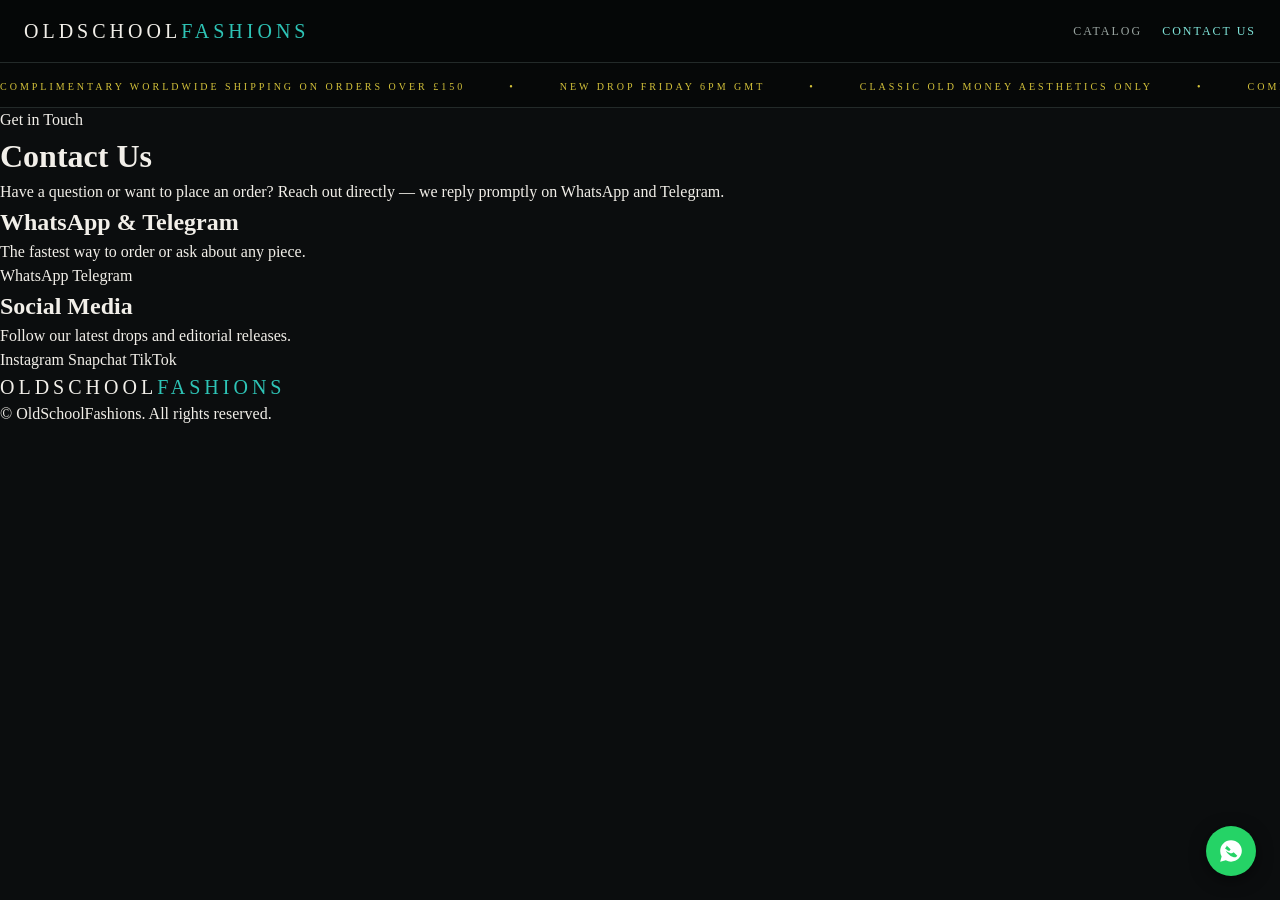
<file: contact.html>
<!DOCTYPE html>
<html lang="en">
<head>
  <meta charset="UTF-8" />
  <meta name="viewport" content="width=device-width, initial-scale=1.0" />
  <title>Contact Us — OLDSCHOOLFASHIONS</title>
  <!-- Favicon Fallback -->
  <link rel="icon" href="data:image/svg+xml,<svg xmlns=%22http://www.w3.org/2000/svg%22 viewBox=%220 0 100 100%22><text y=%22.9em%22 font-size=%2290%22>🎩</text></svg>">
  <link rel="stylesheet" href="style.css" />
</head>
<body>

  <!-- Header -->
  <header class="site-header">
    <div class="header-inner">
      <a href="index.html" class="logo">OldSchool<span>Fashions</span></a>
      
      <!-- Mobile Menu Toggle -->
      <button class="menu-toggle" aria-label="Toggle Navigation" onclick="toggleMobileMenu()">
        <span></span>
        <span></span>
        <span></span>
      </button>

      <nav class="main-nav" id="mainNav">
        <a href="index.html">Catalog</a>
        <a href="contact.html" class="active">Contact Us</a>
      </nav>
    </div>
  </header>

  <!-- 8. Announcement Bar (Now Below Header & Sliding) -->
  <div class="announcement-bar">
    <div class="announcement-track">
      <span>Complimentary Worldwide Shipping on Orders Over £150</span>
      <span>•</span>
      <span>New Drop Friday 6PM GMT</span>
      <span>•</span>
      <span>Classic Old Money Aesthetics Only</span>
      <span>•</span>
      <!-- Duplicate content for seamless infinite looping scroll -->
      <span>Complimentary Worldwide Shipping on Orders Over £150</span>
      <span>•</span>
      <span>New Drop Friday 6PM GMT</span>
      <span>•</span>
      <span>Classic Old Money Aesthetics Only</span>
      <span>•</span>
    </div>
  </div>

  <main class="contact-wrap">
    
    <div class="contact-intro">
      <p class="eyebrow">Get in Touch</p>
      <h1>Contact Us</h1>
      <p>Have a question or want to place an order? Reach out directly — we reply promptly on WhatsApp and Telegram.</p>
    </div>

    <div class="contact-grid">
      
      <div class="contact-card">
        <h2>WhatsApp &amp; Telegram</h2>
        <p>The fastest way to order or ask about any piece.</p>
        <div class="contact-btns">
          <a href="https://wa.me/YOUR_PHONE_NUMBER" target="_blank" class="contact-btn">WhatsApp</a>
          <a href="https://t.me/oldschoolfashions" target="_blank" class="contact-btn">Telegram</a>
        </div>
      </div>

      <div class="contact-card">
        <h2>Social Media</h2>
        <p>Follow our latest drops and editorial releases.</p>
        <div class="contact-btns">
          <a href="https://instagram.com/" target="_blank" class="contact-btn">Instagram</a>
          <a href="https://snapchat.com/" target="_blank" class="contact-btn">Snapchat</a>
          <a href="https://tiktok.com/@" target="_blank" class="contact-btn">TikTok</a>
        </div>
      </div>

    </div>

  </main>

  <!-- WhatsApp Floating Button -->
  <a href="https://wa.me/YOUR_PHONE_NUMBER" class="floating-wa" target="_blank" aria-label="Chat on WhatsApp">
    <svg viewBox="0 0 24 24"><path fill="#fff" d="M12.012 2c-5.506 0-9.989 4.478-9.99 9.984a9.96 9.96 0 001.333 4.982L2 22l5.202-1.362a9.923 9.923 0 004.805 1.232h.005c5.505 0 9.99-4.479 9.99-9.986 0-2.67-1.037-5.178-2.924-7.067C17.194 2.928 14.686 2 12.012 2zm5.794 14.285c-.254.71-1.46 1.393-2.014 1.448-.5.05-1.144.075-1.85-.145a11.1 11.1 0 01-4.708-3.08 10.3 10.3 0 01-2.457-3.957c-.365-.963.023-1.488.423-1.89.176-.176.39-.413.52-.619.13-.206.17-.35.253-.515.084-.165.042-.31-.02-.454-.063-.144-.558-1.343-.765-1.838-.201-.484-.407-.417-.557-.425-.145-.008-.31-.01-.475-.01s-.433.06-.66.31c-.227.25-.866.845-.866 2.062 0 1.216.887 2.394 1.01 2.56.124.165 1.745 2.664 4.227 3.733.59.255 1.05.407 1.41.52.593.189 1.134.162 1.56.077.476-.093 1.46-.598 1.666-1.176.206-.578.206-1.073.144-1.176-.062-.103-.227-.165-.515-.29-.289-.124-1.702-.84-1.97-.938-.269-.103-.465-.144-.66.144-.197.29-.764.939-.939 1.135-.175.196-.35.217-.64.093-.29-.124-1.222-.45-2.327-1.434-.86-.525-1.44-1.173-1.61-1.462-.17-.29-.018-.447.124-.587.128-.124.289-.33.434-.495.144-.165.196-.269.29-.454.093-.186.046-.35-.02-.495-.067-.145-.558-1.343-.765-1.838z"/></svg>
  </a>

  <!-- Footer -->
  <footer class="site-footer">
    <span class="logo">OldSchool<span>Fashions</span></span>
    <p>© OldSchoolFashions. All rights reserved.</p>
  </footer>

  <script>
    function toggleMobileMenu() {
      const header = document.querySelector('.site-header');
      header.classList.toggle('nav-open');
    }
  </script>
</body>
</html>
</file>
<file: style.css>
:root {
  --bg: #0b0d0e;
  --ink: #f2efe9;
  --muted: #9aa5a1;
  --teal: #2ec4b6;
  --teal-light: #7fe3d8;
  --teal-dark: #14887e;
  --line: #232a29;
  --card: #121615;
  --dark: #060808;
}

* { margin: 0; padding: 0; box-sizing: border-box; }
html { scroll-behavior: smooth; }

body {
  font-family: Georgia, 'Times New Roman', serif;
  background: var(--bg);
  color: var(--ink);
  line-height: 1.5;
}

img { max-width: 100%; display: block; }
a { text-decoration: none; color: inherit; }

/* Luxury Top Utility Bar */
.top-utility-bar {
  background: var(--dark);
  border-bottom: 1px solid var(--line);
  padding: 8px 24px;
}

.top-bar-inner {
  max-width: 1600px;
  margin: 0 auto;
  display: flex;
  align-items: center;
  justify-content: space-between;
  gap: 16px;
}

.top-logo-mini {
  font-size: 11px;
  letter-spacing: 2px;
  text-transform: uppercase;
  color: var(--muted);
  font-weight: normal;
}

.top-logo-mini span { color: var(--teal); }

.infinity-logo {
  color: var(--teal);
  font-size: 16px;
  font-weight: bold;
  vertical-align: middle;
  margin-right: 4px;
}

.top-socials {
  display: flex;
  gap: 8px;
}

.social-badge {
  display: inline-flex;
  align-items: center;
  justify-content: center;
  height: 24px;
  padding: 0 12px;
  font-size: 9px;
  letter-spacing: 1.5px;
  text-transform: uppercase;
  font-weight: bold;
  border-radius: 2px;
  background-color: var(--teal);
  color: #ffffff;
  border: none;
  transition: opacity 0.2s, transform 0.1s;
}

.social-badge:hover {
  opacity: 0.9;
  transform: translateY(-1px);
}

/* Announcement Bar */
.announcement-bar {
  background: var(--dark);
  border-bottom: 1px solid var(--line);
  overflow: hidden;
  position: relative;
  white-space: nowrap;
  padding: 10px 0;
  width: 100%;
}

.announcement-track {
  display: inline-block;
  white-space: nowrap;
  animation: marquee-scroll 24s linear infinite;
}

.announcement-bar span {
  display: inline-block;
  padding-right: 40px;
  font-size: 10px;
  letter-spacing: 3px;
  text-transform: uppercase;
  color: #d4c23a;
}

@keyframes marquee-scroll {
  0% { transform: translate3d(0, 0, 0); }
  100% { transform: translate3d(-50%, 0, 0); }
}

/* Header */
.site-header {
  position: sticky;
  top: 0;
  z-index: 50;
  background: rgba(6, 8, 8, 0.95);
  backdrop-filter: blur(8px);
  border-bottom: 1px solid var(--line);
}

.header-inner {
  max-width: 1600px;
  margin: 0 auto;
  padding: 16px 24px;
  display: flex;
  align-items: center;
  justify-content: space-between;
}

.logo-wrap {
  display: flex;
  flex-direction: column;
  line-height: 1.1;
}

.logo {
  font-size: 20px;
  letter-spacing: 4px;
  text-transform: uppercase;
}

.logo span { color: var(--teal); }

.logo-tagline {
  font-size: 8px;
  letter-spacing: 3.5px;
  text-transform: uppercase;
  color: #d4c23a;
  margin-top: 3px;
  display: flex;
  align-items: center;
}

.flag-icon {
  width: 14px;
  height: auto;
  display: inline-block;
  vertical-align: middle;
  margin-right: 3px;
  border-radius: 2px;
}

.main-nav { display: flex; gap: 20px; }

.main-nav a {
  font-size: 12px;
  letter-spacing: 2px;
  text-transform: uppercase;
  color: var(--muted);
  transition: color 0.2s;
}

.main-nav a:hover,
.main-nav a.active { color: var(--teal-light); }

/* Mobile Menu Toggle */
.menu-toggle {
  display: none;
  flex-direction: column;
  justify-content: space-between;
  width: 20px;
  height: 14px;
  background: transparent;
  border: none;
  cursor: pointer;
  z-index: 60;
}

.menu-toggle span {
  display: block;
  width: 100%;
  height: 2px;
  background-color: var(--ink);
  transition: all 0.25s;
}

/* Layout */
.catalog-layout {
  max-width: 1600px;
  margin: 0 auto;
  padding: 24px;
  display: flex;
  gap: 28px;
  align-items: flex-start;
}

.sidebar {
  width: 220px;
  flex-shrink: 0;
  position: sticky;
  top: 110px;
}

.filter-box {
  background: var(--card);
  border: 1px solid var(--line);
  padding: 20px 16px;
}

.filter-header {
  display: flex;
  justify-content: space-between;
  align-items: center;
  margin-bottom: 14px;
  padding-bottom: 8px;
  border-bottom: 1px solid var(--line);
}

.filter-header h3 {
  font-size: 13px;
  letter-spacing: 2px;
  text-transform: uppercase;
  color: var(--teal-light);
}

.filter-arrow {
  display: none;
}

.clear-btn {
  background: none;
  border: none;
  color: var(--muted);
  font-size: 11px;
  cursor: pointer;
  text-transform: uppercase;
}

.clear-btn:hover { color: var(--teal); }

.filter-list { list-style: none; }

.filter-group-title {
  font-size: 11px;
  letter-spacing: 2px;
  text-transform: uppercase;
  color: var(--teal);
  margin: 14px 0 6px;
  padding-top: 8px;
  border-top: 1px solid rgba(35, 42, 41, 0.5);
}

.filter-btn {
  background: none;
  border: none;
  color: var(--muted);
  font-family: inherit;
  font-size: 13px;
  padding: 4px 0;
  cursor: pointer;
  display: block;
  width: 100%;
  text-align: left;
  transition: color 0.2s, transform 0.2s;
}

.filter-btn:hover {
  color: var(--ink);
  transform: translateX(3px);
}

.filter-btn.active {
  color: var(--teal-light);
  font-weight: bold;
}

.catalog-content {
  flex-grow: 1;
  min-width: 0;
}

/* Search Bar */
.search-wrap {
  margin-bottom: 24px;
}

.search-input {
  width: 100%;
  padding: 14px 18px;
  background: var(--card);
  border: 1px solid var(--line);
  color: var(--ink);
  font-family: inherit;
  font-size: 14px;
  letter-spacing: 1px;
  transition: border-color 0.25s;
}

.search-input:focus {
  outline: none;
  border-color: var(--teal);
}

/* 5 Column Grid Desktop */
.product-grid {
  display: grid;
  grid-template-columns: repeat(5, minmax(0, 1fr));
  gap: 16px;
}

.product-card {
  background: var(--card);
  border: 1px solid var(--line);
  display: flex;
  flex-direction: column;
  transition: transform 0.25s, border-color 0.25s;
}

.product-card:hover {
  transform: translateY(-4px);
  border-color: rgba(46, 196, 182, 0.4);
}

/* Product Image + Slider */
.product-image {
  position: relative;
  aspect-ratio: 4 / 5;
  background: #151b1a;
  overflow: hidden;
}

.slide-image {
  width: 100%;
  height: 100%;
  object-fit: cover;
  display: none;
  transition: transform 0.4s ease;
}

.slide-image.active { display: block; }

.product-card:hover .slide-image.active { transform: scale(1.04); }

.slider-arrow {
  position: absolute;
  top: 50%;
  transform: translateY(-50%);
  width: 28px;
  height: 28px;
  background: rgba(6, 8, 8, 0.75);
  color: var(--teal-light);
  border: 1px solid var(--teal);
  border-radius: 50%;
  cursor: pointer;
  display: flex;
  align-items: center;
  justify-content: center;
  font-size: 12px;
  z-index: 5;
  transition: all 0.2s;
}

.slider-arrow:hover {
  background: var(--teal);
  color: var(--dark);
}

.slider-prev { left: 8px; }
.slider-next { right: 8px; }

/* Product Info */
.product-info {
  padding: 12px;
  display: flex;
  flex-direction: column;
  flex-grow: 1;
}

.product-info .tag {
  font-size: 10px;
  letter-spacing: 1.5px;
  text-transform: uppercase;
  color: var(--teal);
  margin-bottom: 4px;
}

.product-info .product-title {
  font-size: 14px;
  font-weight: 400;
  line-height: 1.3;
  margin-bottom: 6px;
  color: var(--ink);
}

.product-info .price {
  font-size: 13px;
  color: var(--teal-light);
  margin-bottom: 12px;
}

.btn-wa {
  margin-top: auto;
  display: block;
  text-align: center;
  padding: 8px 10px;
  font-size: 10px;
  letter-spacing: 1.5px;
  text-transform: uppercase;
  border: 1px solid var(--teal);
  color: var(--teal-light);
  background: transparent;
  transition: all 0.2s;
}

.btn-wa:hover {
  background: var(--teal);
  color: var(--dark);
}

/* Pagination */
.pagination {
  display: flex;
  justify-content: center;
  align-items: center;
  gap: 8px;
  margin-top: 40px;
  padding-top: 20px;
  border-top: 1px solid var(--line);
}

.page-link {
  font-size: 12px;
  padding: 6px 12px;
  border: 1px solid var(--line);
  color: var(--muted);
  background: var(--card);
  transition: all 0.2s;
}

.page-link:hover,
.page-link.active {
  border-color: var(--teal);
  color: var(--teal-light);
}

.page-link.disabled {
  pointer-events: none;
  opacity: 0.4;
}

/* Modal */
.modal {
  position: fixed;
  inset: 0;
  background: rgba(6, 8, 8, 0.85);
  backdrop-filter: blur(8px);
  z-index: 1000;
  display: flex;
  align-items: center;
  justify-content: center;
  padding: 20px;
  opacity: 0;
  pointer-events: none;
  transition: opacity 0.3s ease;
}

.modal.active {
  opacity: 1;
  pointer-events: auto;
}

.modal-content {
  background: var(--card);
  border: 1px solid var(--line);
  width: 100%;
  max-width: 900px;
  position: relative;
  transform: translateY(20px);
  transition: transform 0.3s ease;
}

.modal.active .modal-content {
  transform: translateY(0);
}

.modal-close {
  position: absolute;
  top: 15px;
  right: 18px;
  background: none;
  border: none;
  color: var(--muted);
  font-size: 32px;
  cursor: pointer;
  z-index: 10;
  line-height: 1;
}

.modal-close:hover { color: var(--teal-light); }

.modal-body {
  display: grid;
  grid-template-columns: 1.1fr 1fr;
}

.modal-gallery {
  background: #151b1a;
  border-right: 1px solid var(--line);
}

.modal-info {
  padding: 40px;
  display: flex;
  flex-direction: column;
}

.modal-info .tag {
  font-size: 11px;
  letter-spacing: 2px;
  text-transform: uppercase;
  color: var(--teal);
  margin-bottom: 8px;
}

.modal-info .product-title {
  font-size: 26px;
  font-weight: normal;
  margin-bottom: 4px;
  color: var(--ink);
}

.modal-info .sku {
  font-size: 11px;
  color: var(--muted);
  letter-spacing: 1px;
  margin-bottom: 20px;
}

.modal-info .price {
  font-size: 20px;
  color: var(--teal-light);
  margin-bottom: 20px;
}

.modal-info .desc {
  font-size: 14px;
  color: var(--muted);
  line-height: 1.6;
  margin-bottom: 30px;
}

.modal-info .btn-wa {
  font-size: 11px;
  padding: 12px 24px;
}

/* WhatsApp Floating Button */
.floating-wa {
  position: fixed;
  bottom: 24px;
  right: 24px;
  width: 50px;
  height: 50px;
  background: #25d366;
  border-radius: 50%;
  display: flex;
  align-items: center;
  justify-content: center;
  box-shadow: 0 4px 16px rgba(0,0,0,0.5);
  z-index: 999;
  transition: transform 0.25s ease;
}

.floating-wa svg {
  width: 26px;
  height: 26px;
}

.floating-wa:hover {
  transform: scale(1.08);
}

.filter-empty {
  text-align: center;
  padding: 80px 24px;
  border: 1px dashed var(--line);
  grid-column: 1 / -1;
  color: var(--muted);
}

/* Size Guide Modal */
.size-modal-content {
  max-width: 750px;
  padding: 30px;
  background: var(--card);
}

.guide-tabs {
  display: flex;
  gap: 12px;
  border-bottom: 1px solid var(--line);
  padding-bottom: 14px;
  margin-bottom: 24px;
  flex-wrap: wrap;
}

.guide-tab-btn {
  background: none;
  border: 1px solid var(--line);
  color: var(--muted);
  font-family: inherit;
  font-size: 11px;
  letter-spacing: 2px;
  text-transform: uppercase;
  padding: 8px 16px;
  cursor: pointer;
  transition: all 0.2s;
}

.guide-tab-btn:hover,
.guide-tab-btn.active {
  border-color: var(--teal);
  color: var(--teal-light);
  background: rgba(46, 196, 182, 0.08);
}

.guide-tab-content { display: none; }
.guide-tab-content.active { display: block; }

.guide-tab-content h3 {
  font-size: 18px;
  font-weight: normal;
  letter-spacing: 1px;
  margin-bottom: 16px;
  color: var(--ink);
}

.guide-table {
  width: 100%;
  border-collapse: collapse;
  margin-bottom: 16px;
  font-size: 13px;
}

.guide-table th, 
.guide-table td {
  padding: 10px 14px;
  text-align: left;
  border-bottom: 1px solid var(--line);
}

.guide-table th {
  color: var(--teal-light);
  font-size: 11px;
  letter-spacing: 1px;
  text-transform: uppercase;
  background: rgba(6, 8, 8, 0.4);
}

.guide-table td { color: var(--muted); }

.guide-note {
  font-size: 12px;
  color: #d4c23a;
  font-style: italic;
  margin-top: 10px;
}

.shipping-grid {
  display: grid;
  grid-template-columns: repeat(auto-fit, minmax(200px, 1fr));
  gap: 14px;
  margin-bottom: 16px;
}

.shipping-card {
  background: var(--dark);
  border: 1px solid var(--line);
  padding: 16px;
}

.shipping-card h4 {
  font-size: 14px;
  font-weight: normal;
  color: var(--ink);
  margin-bottom: 6px;
}

.shipping-card .ship-time {
  color: var(--teal);
  font-size: 13px;
  margin-bottom: 4px;
}

.shipping-card .ship-price {
  color: var(--muted);
  font-size: 12px;
}

.modal-actions {
  display: flex;
  flex-direction: column;
  gap: 10px;
  margin-top: auto;
}

.btn-guide-link {
  background: transparent;
  border: none;
  color: var(--muted);
  font-family: inherit;
  font-size: 11px;
  letter-spacing: 1px;
  text-transform: uppercase;
  cursor: pointer;
  text-align: center;
  padding: 6px 0;
  transition: color 0.2s;
  text-decoration: underline;
}

.btn-guide-link:hover { color: var(--teal-light); }

/* ---------- Responsive Grid Breaks ---------- */
@media (max-width: 1400px) {
  .product-grid { grid-template-columns: repeat(4, minmax(0, 1fr)); }
}

@media (max-width: 1080px) {
  .product-grid { grid-template-columns: repeat(3, minmax(0, 1fr)); }
}

/* ---------- Mobile & Tablet (3 Products Per Row) ---------- */
@media (max-width: 820px) {
  .catalog-layout { 
    flex-direction: column; 
    padding: 12px 8px;
    gap: 12px;
  }

  .sidebar { 
    width: 100%; 
    position: static; 
  }

  .filter-box {
    padding: 12px 14px;
  }

  .filter-header {
    cursor: pointer;
    margin-bottom: 0;
    padding-bottom: 0;
    border-bottom: none;
  }

  .filter-arrow {
    display: inline-block;
    transition: transform 0.25s;
  }

  .filter-list {
    display: none !important;
    margin-top: 12px;
    padding-top: 10px;
    border-top: 1px solid var(--line);
  }

  .filter-box.open .filter-list {
    display: block !important;
  }

  .filter-box.open .filter-arrow {
    transform: rotate(180deg);
  }

  /* 3 Columns on Mobile Screen */
  .product-grid { 
    grid-template-columns: repeat(3, minmax(0, 1fr)) !important; 
    gap: 6px !important;
  }

  .product-info {
    padding: 6px 4px;
  }

  .product-info .tag {
    font-size: 7px;
    letter-spacing: 0.5px;
    margin-bottom: 2px;
  }

  .product-info .product-title {
    font-size: 10px;
    margin-bottom: 2px;
    line-height: 1.1;
  }

  .product-info .price {
    font-size: 9px;
    margin-bottom: 4px;
  }

  .btn-wa {
    padding: 5px 2px;
    font-size: 7px;
    letter-spacing: 0px;
  }

  .slider-arrow {
    width: 18px;
    height: 18px;
    font-size: 8px;
  }
  
  .menu-toggle { display: flex; }
  
  .main-nav {
    position: absolute;
    top: 100%;
    left: 0;
    width: 100%;
    background: var(--dark);
    border-bottom: 1px solid var(--line);
    flex-direction: column;
    gap: 0;
    padding: 0;
    max-height: 0;
    overflow: hidden;
    transition: max-height 0.3s ease-out;
  }

  .main-nav a {
    display: block;
    padding: 14px 20px;
    border-bottom: 1px solid rgba(35, 42, 41, 0.3);
  }

  .nav-open .main-nav { max-height: 300px; }

  .nav-open .menu-toggle span:nth-child(1) { transform: translateY(6px) rotate(45deg); }
  .nav-open .menu-toggle span:nth-child(2) { opacity: 0; }
  .nav-open .menu-toggle span:nth-child(3) { transform: translateY(-6px) rotate(-45deg); }

  .modal-body { grid-template-columns: 1fr; }
  .modal-gallery { border-right: none; border-bottom: 1px solid var(--line); }
  .modal-info { padding: 16px; }
}

@media (max-width: 600px) {
  .top-logo-mini { display: none; }
  .top-bar-inner { justify-content: center; }
  .top-socials { gap: 4px; }
  .social-badge { padding: 0 6px; font-size: 8px; }
}
</file>
